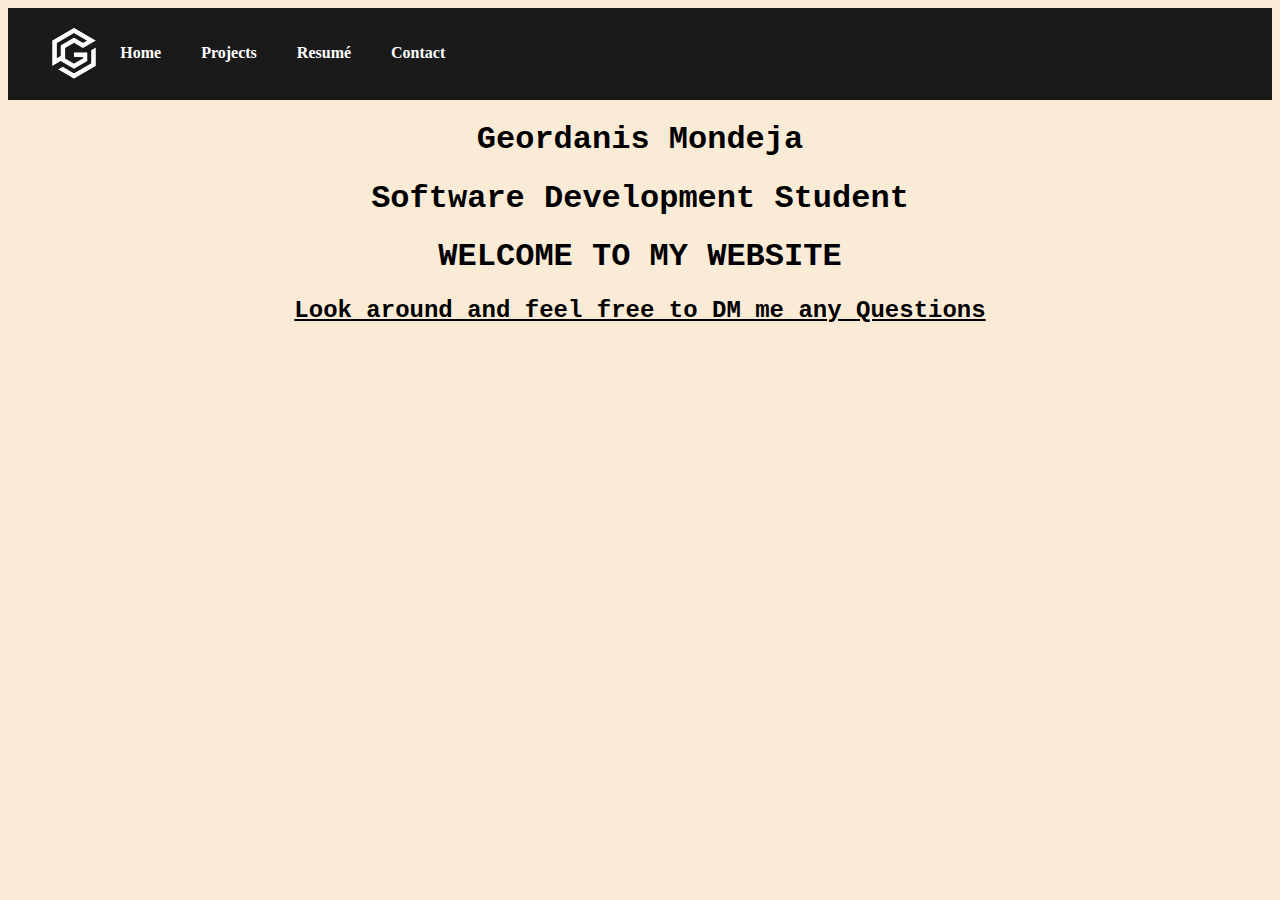
<file: index.html>
<!DOCTYPE html>
<html lang="en">
   <head>  
 <meta charset="UTF-8">
 <meta name="viewport" content="width=device-width">

<link href ="./assets/css/style.css" rel="stylesheet">

  <title>Welcome!</title>
        <div class = "container">
    <nav>
        <ul class="navbar">
            <img src = "assets/images/Glogo.jpeg" alt ="Geordanis Logo">
            <li> <a href = "./index.html">Home</a></li>
            <li> <a href = "./assets/Projects.html">Projects</a></li>
            <li> <a href = "./assets/Resume.html">Resumé</a></li>
            <li> <a href = "./assets/contact.html">Contact</a></li>
        </ul>
    </nav>
</div> 

<h1>  Geordanis Mondeja </h1> 
<h1> Software Development Student</h1>
<h1>WELCOME TO MY WEBSITE</h1>

<h2>Look around and feel free to DM me any Questions</h2>

   </body> 
       </html>
</file>
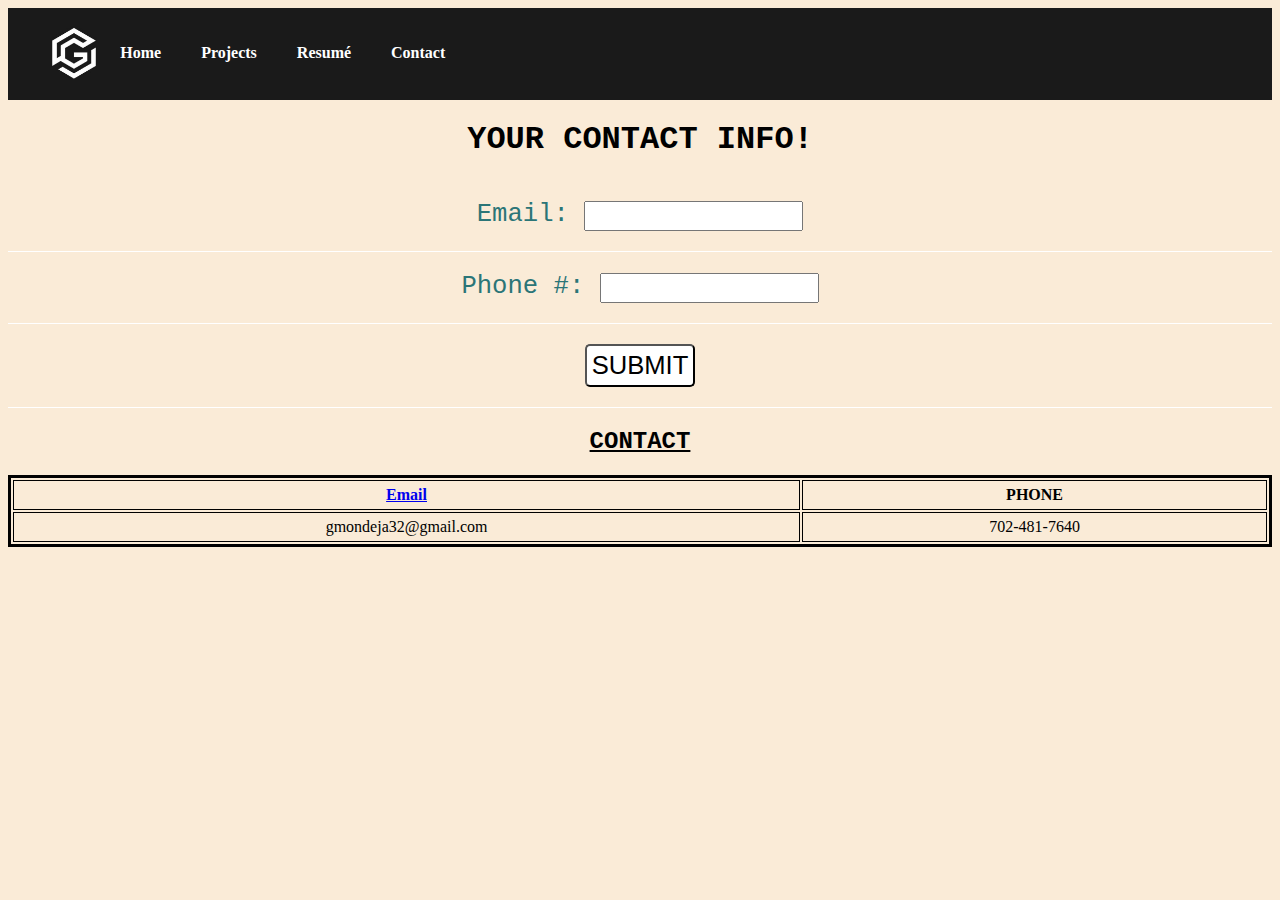
<file: assets/contact.html>
<!DOCTYPE html>
<html lang="en">
   <head>  
 <meta charset="UTF-8">
 <meta name="viewport" content="width=device-width">

<link href ="./css/style.css" rel="stylesheet">
<body>
</head>
<title>Contact info</title>
        <div class = "container">
    <nav>
        <ul class="navbar">
            <img src = "./images/Glogo.jpeg" alt ="Geordanis Logo">
            <li> <a href = "../index.html">Home</a></li>
            <li> <a href = "./Projects.html">Projects</a></li>
            <li> <a href = "./Resume.html">Resumé</a></li>
            <li> <a href = "./contact.html">Contact</a></li>
        </ul>
    </nav>
</div> 

<h1>YOUR CONTACT INFO!</h1>

<div class = "contact-info">
    <label for="email">Email:</label>
    <input type="email" id="email" name="email">
</div>
<div class = "contact-info">
    <label for="pnumber">Phone #:</label>
    <input type="text" id="address" name="address">
</div>
<div class="contact-info">
<input type="submit" value="SUBMIT">
</div>
<h2>CONTACT</h2>

        <table>
            <thead>
                <tr>
                    <th> <a href = "mailto: gmondeja32@gmail.com">Email</a></th>
                    <th>PHONE</th>
                </tr>
            </thead>
            <tbody>
                <tr>
                    <td> gmondeja32@gmail.com</td>
                    <td>702-481-7640</td>
                </tr> 
            </tbody>
        </table>


</html>
</body>
</file>
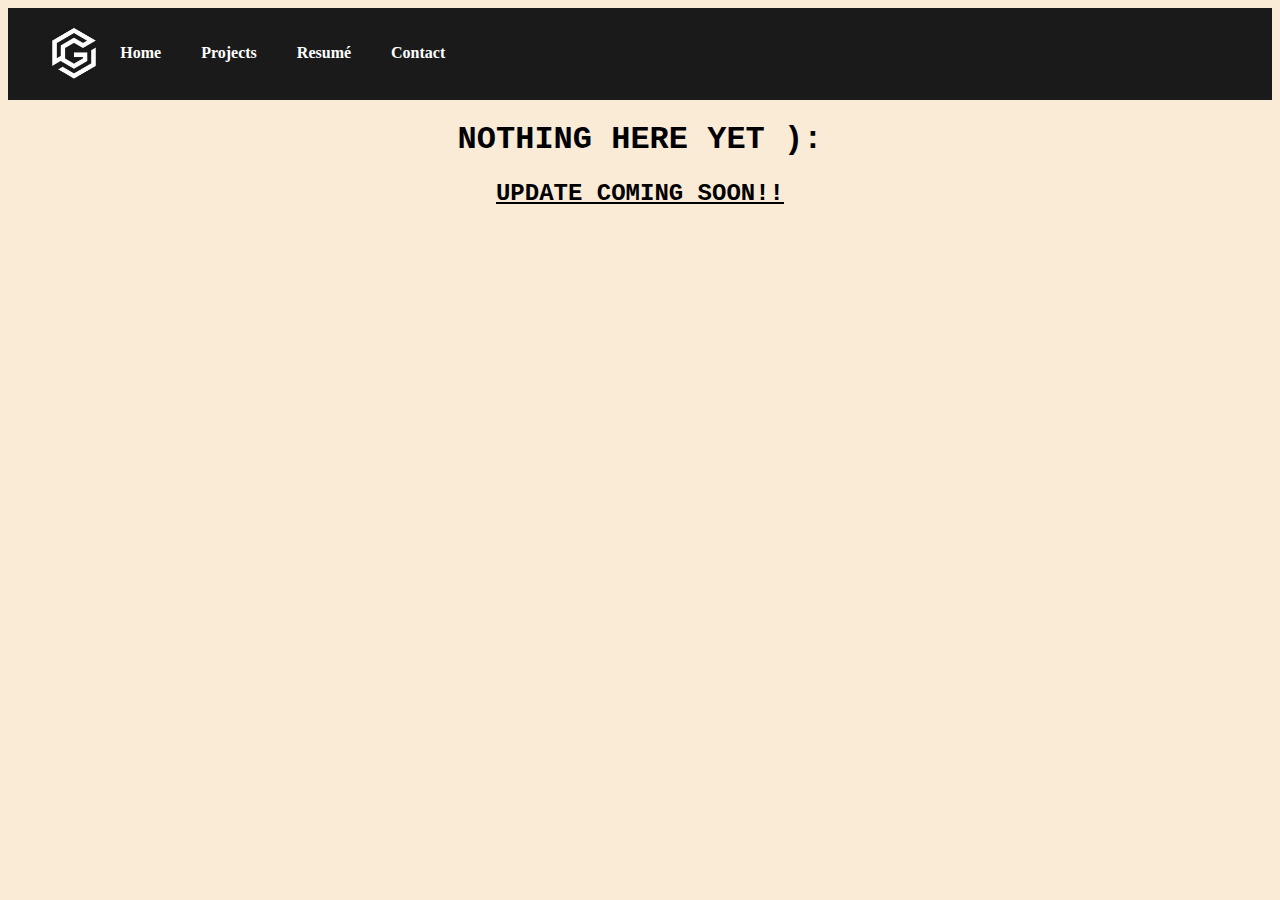
<file: assets/Resume.html>
<!DOCTYPE html>
<html lang="en">
   <head>  
 <meta charset="UTF-8">
 <meta name="viewport" content="width=device-width">
 <link href ="./css/style.css" rel="stylesheet">
   </head>
<div class = "container">
   <nav>
       <ul class="navbar">
           <img src = "./images/Glogo.jpeg" alt ="Geordanis Logo">
           <li> <a href = "../index.html">Home</a></li>
           <li> <a href = "./Projects.html">Projects</a></li>
           <li> <a href = "./Resume.html">Resumé</a></li>
           <li> <a href = "./contact.html">Contact</a></li>
       </ul>
   </nav>
</div> 
<h1>NOTHING HERE YET ):</h1>
<h2> UPDATE COMING SOON!!</h2>
   </body> 
       </html>
</file>
<file: assets/css/style.css>
Body{
    background-color: antiquewhite;
}
.container{
    display: flex;
    background-color: rgb(26, 26, 26);
}
nav ul li {
    padding: 10px 10px;
    margin: 10px 10px;
    list-style: none;

}
nav ul {
    display: flex;
    
}
nav ul li a {
    list-style: none;
    text-decoration: none;
    color:rgb(255, 255, 255);
    font-weight:bold;

}
nav ul li a:hover{
    background-color: rgb(248, 248, 248);
    border-radius: 6px;
}
.navbar{
    height: 60px;
    width: 65;
    
}
h1 , h2 {
    font-family: "Lucida Console", "Courier New", monospace;
    text-align: center;
}

h2{
    text-decoration: underline;
}

.contact-info{
    padding: 20px;
    border-bottom: 1px solid white;
    text-align: center;
    font-size: 1.6em;
    color: rgb(43, 117, 119);
    font-family: "Lucida Console", "Courier New", monospace;
    text-align: center;
}
legend {
    font-weight: bold;
    text-align: center;
    text-decoration: double;
}
/*Contact page */
input[type='submit'] {
    font-size: 1.0em;
    text-decoration-color: black;
    padding: 5px;
    border-radius: 5px;
    background-color: white;
}
input:hover{
    background-color: rgb(224, 203, 175);
}
#address {
    padding: 4px;
    font-size: medium;
    text-align: center;
    text-decoration: none;
}

#email {
    padding: 4px;
    font-size: medium;
    text-align: center;
    text-decoration: none;
    
}
table {
    border: 3px solid black;
    width: 100%;
    text-align: center;
    
}
td,
th {
    border: 1px solid black;
    padding: 5px;
}
</file>
